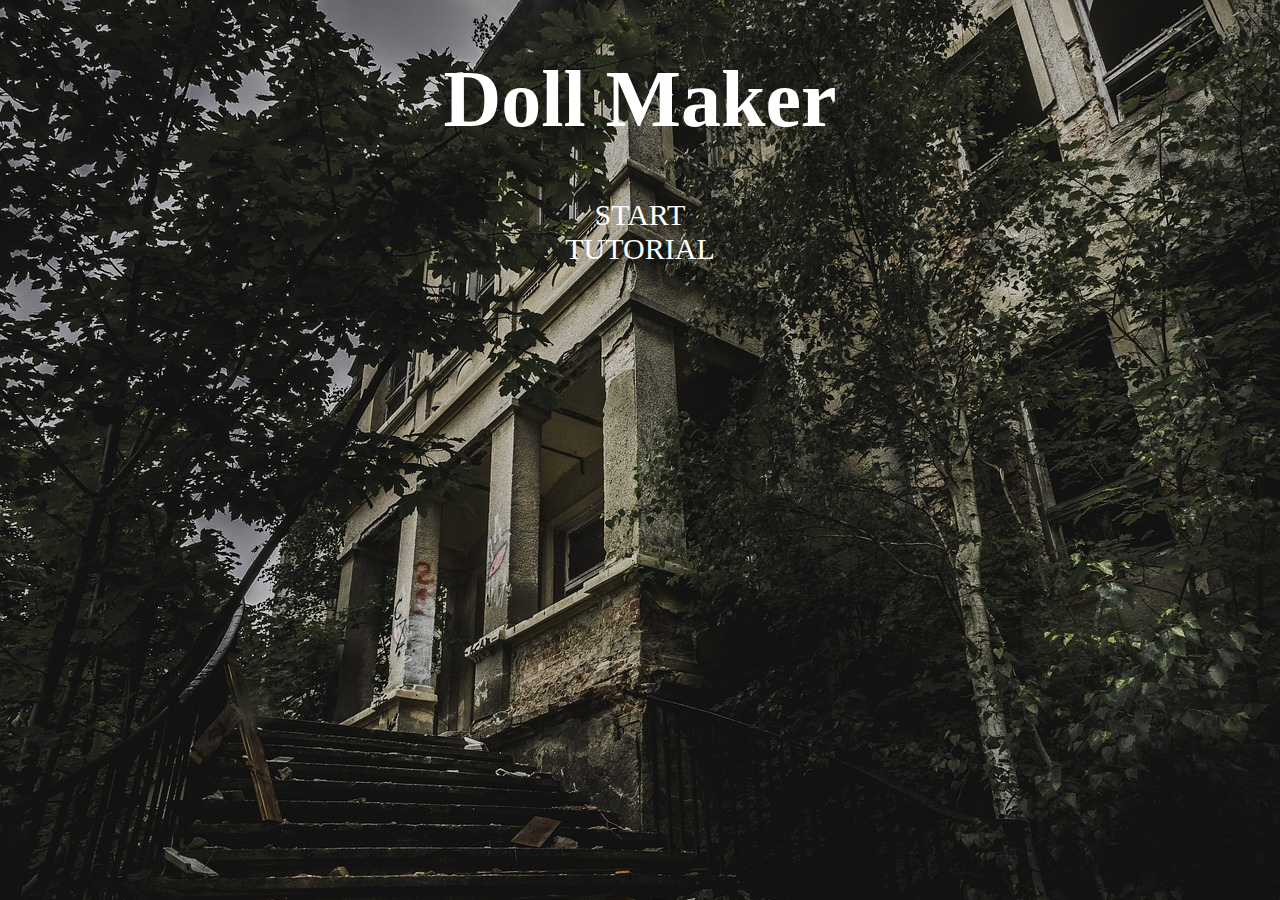
<file: Doll_MakerJS/index.html>
<!DOCTYPE html>
<html lang="ja">
<head>
    <meta charset="UTF-8">
    <meta http-equiv="X-UA-Compatible" content="IE=edge">
    <meta name="viewport" content="width=device-width, initial-scale=1.0">
    <meta name="robots" content="noindex">
    <meta name="description" content="">
    <script src="https://code.jquery.com/jquery-3.3.1.min.js" integrity="sha256-FgpCb/KJQlLNfOu91ta32o/NMZxltwRo8QtmkMRdAu8=" crossorigin="anonymous"></script>
    <link rel="stylesheet" href="css/style.css">
    <script src="js/script.js"></script>
    <title>DollMaker</title>
</head>
<body>
    <div class="hero">
        <div class="g_title">
            <h1>Doll Maker</h1>
        </div>
        <div class="g_text">
            <a href="prologue.html">START</a><br>
            <a href="tutorial.html">TUTORIAL</a>
        </div>
    </div>
</body>
</html>
</file>
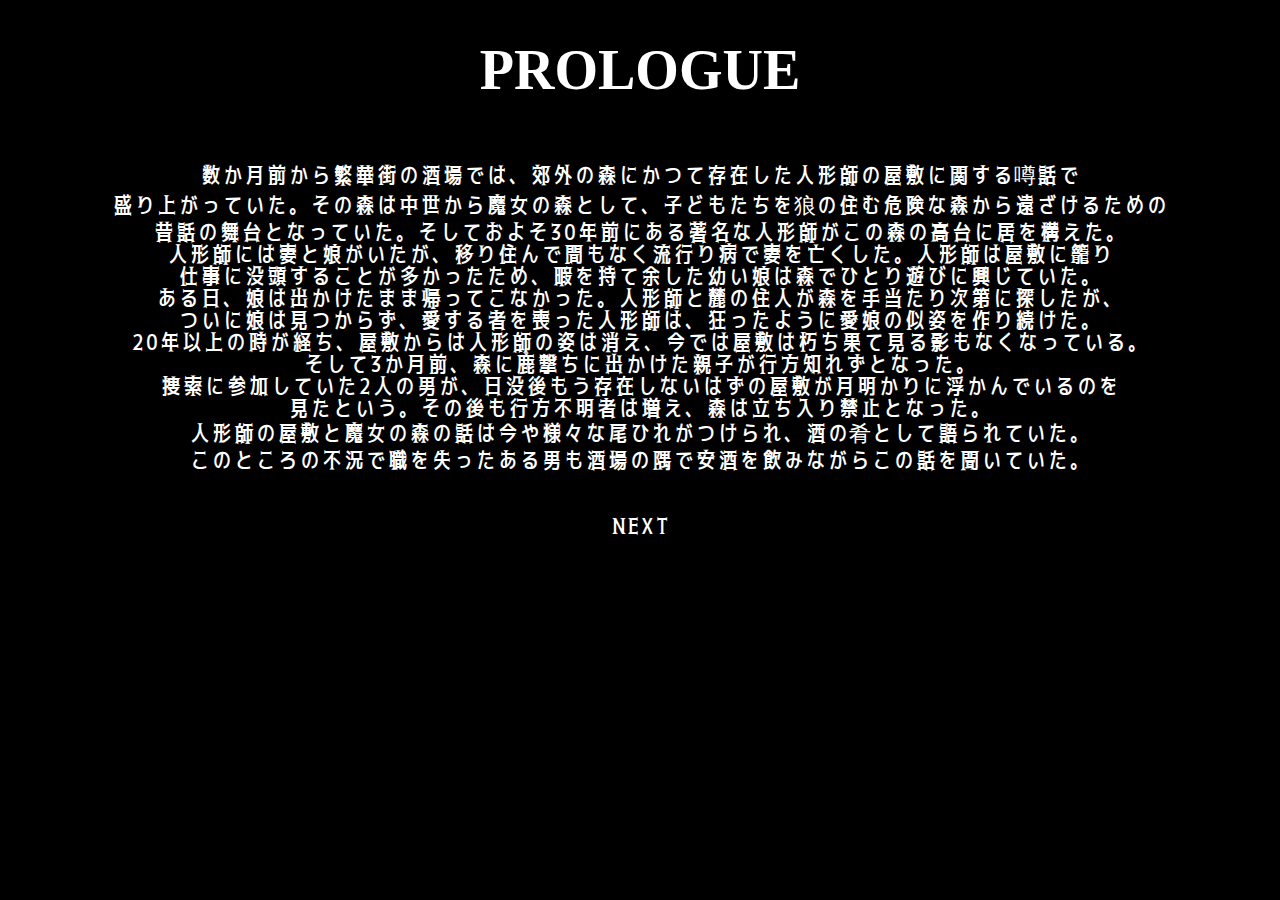
<file: Doll_MakerJS/prologue.html>
<!DOCTYPE html>
<html lang="ja">
<head>
    <meta charset="UTF-8">
    <meta http-equiv="X-UA-Compatible" content="IE=edge">
    <meta name="viewport" content="width=device-width, initial-scale=1.0">
    <meta name="robots" content="noindex">
    <meta name="description" content="">
    <script src="https://code.jquery.com/jquery-3.3.1.min.js" integrity="sha256-FgpCb/KJQlLNfOu91ta32o/NMZxltwRo8QtmkMRdAu8=" crossorigin="anonymous"></script>
    <link rel="stylesheet" href="css/style.css">
    <script src="js/script.js"></script>
    <title>DollMaker</title>
</head>
<body>
    <div class="prologue">
        <div class="p_title">
            <h1>PROLOGUE</h1>
        </div>
    <div class="p_text">
        <p>数か月前から繁華街の酒場では、郊外の森にかつて存在した人形師の屋敷に関する噂話で<br>盛り上がっていた。その森は中世から魔女の森として、子どもたちを狼の住む危険な森から遠ざけるための<br>昔話の舞台となっていた。そしておよそ30年前にある著名な人形師がこの森の高台に居を構えた。<br>人形師には妻と娘がいたが、移り住んで間もなく流行り病で妻を亡くした。人形師は屋敷に籠り<br>仕事に没頭することが多かったため、暇を持て余した幼い娘は森でひとり遊びに興じていた。<br>ある日、娘は出かけたまま帰ってこなかった。人形師と麓の住人が森を手当たり次第に探したが、<br>ついに娘は見つからず、愛する者を喪った人形師は、狂ったように愛娘の似姿を作り続けた。<br>20年以上の時が経ち、屋敷からは人形師の姿は消え、今では屋敷は朽ち果て見る影もなくなっている。<br>そして3か月前、森に鹿撃ちに出かけた親子が行方知れずとなった。<br>捜索に参加していた2人の男が、日没後もう存在しないはずの屋敷が月明かりに浮かんでいるのを<br>見たという。その後も行方不明者は増え、森は立ち入り禁止となった。<br>人形師の屋敷と魔女の森の話は今や様々な尾ひれがつけられ、酒の肴として語られていた。<br>このところの不況で職を失ったある男も酒場の隅で安酒を飲みながらこの話を聞いていた。   
        </p><br>
        <a href="main.html">NEXT</a>
    </div>
    
</body>
</html>
</file>
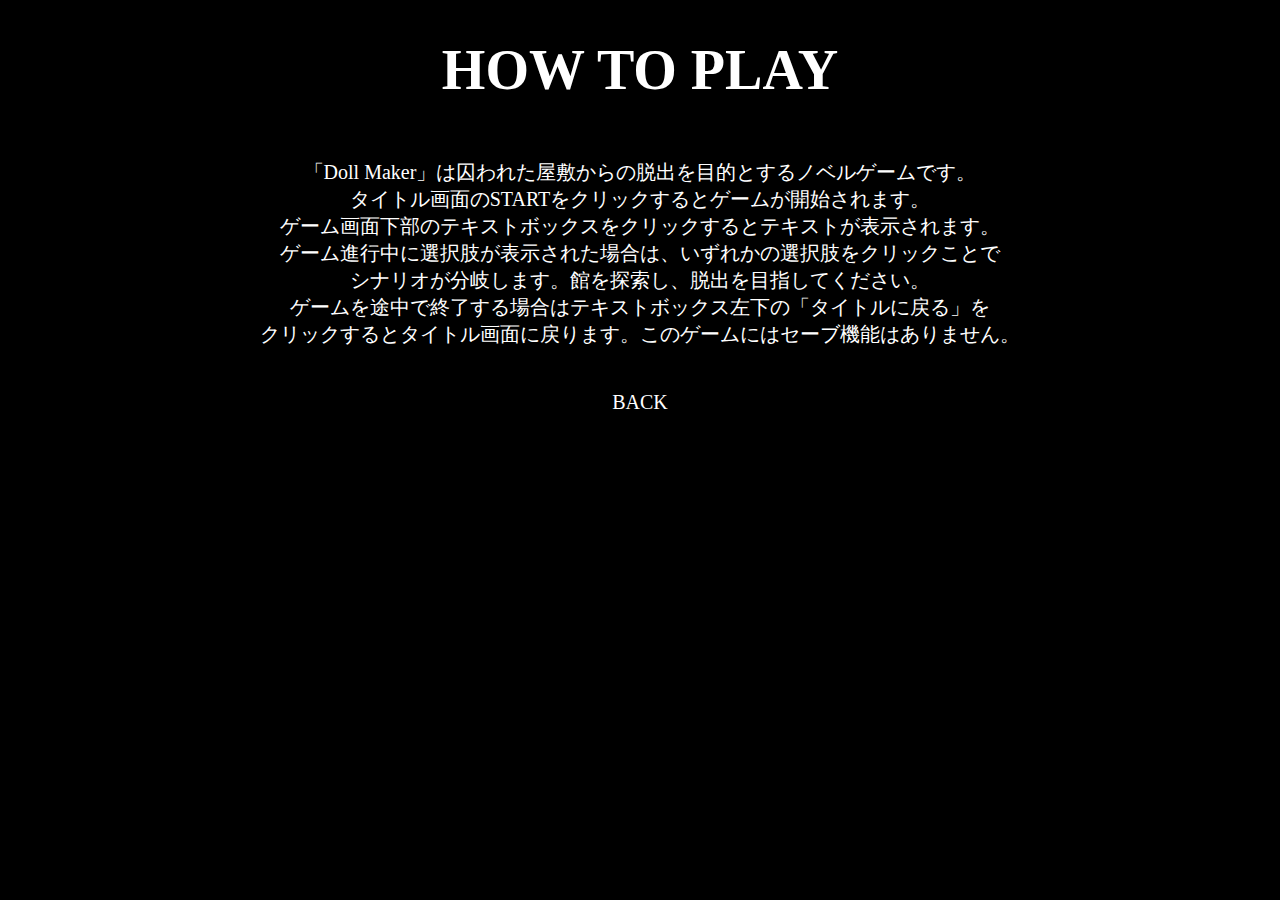
<file: Doll_MakerJS/tutorial.html>
<!DOCTYPE html>
<html lang="ja">
<head>
    <meta charset="UTF-8">
    <meta http-equiv="X-UA-Compatible" content="IE=edge">
    <meta name="viewport" content="width=device-width, initial-scale=1.0">
    <meta name="robots" content="noindex">
    <meta name="description" content="">
    <script src="https://code.jquery.com/jquery-3.3.1.min.js" integrity="sha256-FgpCb/KJQlLNfOu91ta32o/NMZxltwRo8QtmkMRdAu8=" crossorigin="anonymous"></script>
    <link rel="stylesheet" href="css/style.css">
    <script src="js/script.js"></script>
    <title>DollMaker</title>
</head>
<body>
    <div class="tutirial">
        <div class="t_title">
            <h1>HOW TO PLAY</h1>
        </div>
    <div class="t_text">
        <p>「Doll Maker」は囚われた屋敷からの脱出を目的とするノベルゲームです。<br>タイトル画面のSTARTをクリックするとゲームが開始されます。<br>ゲーム画面下部のテキストボックスをクリックするとテキストが表示されます。<br>ゲーム進行中に選択肢が表示された場合は、いずれかの選択肢をクリックことで<br>シナリオが分岐します。館を探索し、脱出を目指してください。<br>ゲームを途中で終了する場合はテキストボックス左下の「タイトルに戻る」を<br>クリックするとタイトル画面に戻ります。このゲームにはセーブ機能はありません。</p><br>
        <a href="index.html">BACK</a>
    </div>
    
</body>
</html>
</file>
<file: Doll_MakerJS/css/style.css>
@charset "UTF-8";
@font-face {
    font-family: 'kurobara_gothic';
    src: url(kurobara-gothic-medium2.ttf);
  }
html{
    overflow: auto;
}
body{
    /*横向きのスクロールバーを非表示にする*/
    overflow-x: hidden;
    margin: 0;
    padding: 0;
    font-family: serif;
    color: #fff;
    background-color: #000;
}
a {
    text-decoration: none;
    color: inherit;
}
a:hover {
    color:#c00;
}
/* top */
.g_title {
    display: flex;
    justify-content: center;
    align-items: center;
    color: #fff;
    text-align: center;
    font-size: 40px;
}
.g_text {
    text-align: center;
    font-size: 30px;
}
.hero {
    justify-content: center;
    align-items: center;
    background-image: linear-gradient(rgba(0,0,0,0.2),rgba(0,0,0,0.2)),url(../img/lost_place.jpg);
    height: 100vh;
    width: 100%;
}
/* tutorial */
.t_title {
    display: flex;
    justify-content: center;
    align-items: center;
    color: #fff;
    text-align: center;
    font-size: 28px;
}
.t_text {
    text-align: center;
    font-size: 20px;
}
/* prologue */
.p_title {
    display: flex;
    justify-content: center;
    align-items: center;
    color: #fff;
    text-align: center;
    font-size: 28px;
}
.p_text {
    text-align: center;
    font-size: 22px;
    font-family: 'kurobara_gothic';
}
/* main */
#screen{
    position: relative;
    width: 900px;
    height: 675px;
    margin: 20px auto;
    background-color: #000;
    /*画面内に配置した物のはみ出した部分が非表示になる*/
    overflow: hidden;
}
#bgimg{
    position: absolute;
    width: 100%;
    height: 100%;
    z-index: 1;
    /*アスペクト比を維持*/
    object-fit: cover;
}
.itembox{
    position: absolute;
    width: 580px;
    height: 420px;
    top: 30px;
    left: 160px;
    text-align: center;
    z-index: 2;
}
.charaposition{
    position: absolute;
    width: 300px;
    height: 675px;
    top: 20px;
    text-align: center;
    /* はみ出した部分は非表示にする */
    overflow: hidden;
    /* HTML要素の重なり順は下から二番目 */
    z-index: 2;
}
#charaposition1{/*一人、三人表示*/
    left: 300px;
}
#charaposition2{/*二人表示*/
    left: 140px;
}
#charaposition3{/*二人表示*/
    left: 460px;
}
#charaposition4{/*三人表示*/
    left: 0;
}
#charaposition5{/*三人表示*/
    left: 600px;
}
#messbox{
    /* テキストボックス */
    /* 画面の上から460px、縦中央に配置 */
    position: absolute;
    opacity: 0.6;
    /* 枠の大きさは横850px、縦160px */
    width: 850px;
    height: 160px;
    top: 460px;
    left: 0px;
    right: 0px;
    margin: auto;
    background-color: #003;
    /* 黒枠を描画する */
    border: double 10px #900;
    /* テキストボックスを下から3番目に配置 */
    z-index: 3;
}
#textbox{
    width: 800px;
    height: 140px;
    /* 余白を縦方向に-10px、横方向は自動調節（中央配置） */
    margin: -10px auto;
}
#text{
    color: #fff;
    font-size: 1.3rem;
    font-family: serif;
}
/* 選択肢 */
.selectBox{
    position: absolute;
    top: 0px;
    width: 100%;
    height: 100%;
    background-color: rgba(0, 0, 0, 0.5);
    /* はじめ、非表示にしておく */
    display: none;
}
.select{
    position: absolute;
    width: 300px;
    height: 60px;
    left: 0;
    right: 0;
    margin: 0 auto;
    background-color: #000;
    border: solid 5px #900;
    border-radius: 20px 50px;
    box-shadow: inset -2px -2px 4px 4px rgba(0,0,0,.5),2px 2px 4px 4px rgba(0,0,0,.5);
}
/* 選択肢の表示位置 */
#select1{
    /*top: 50px;*/
    top: 100px;
}
#select2{
    top: 200px;
}
#select3{
    top: 350px;
}
/* 選択ボックス */
.selectText{
    margin: 15px auto;
    text-align: center;
    color: #fff;
    font-size: 1.3rem;
}
.show{
    display: block;
    z-index: 10;
}
.none{
    display: none;
}
/* フェードイン */
@keyframes fadein{
    /* 0％（アニメーションの開始）から
    100％（アニメーションの終わり）までを指定する。
    不透明度０（＝透明）から不透明度１（＝通常の画像）に
    するまでを指定 */
    0%{
        opacity: 0;
    }100%{
        opacity: 1;
    }
}
.fadein{
    /* 使用するkeyframes */
    animation-name: fadein;
    /* アニメーションの最後の値を保持
    （画像が表示されっぱなしになる） */
    animation-fill-mode: forwards;
    /* アニメーション1回あたりの再生時間（0.5秒） */
    animation-duration: .5s;
    /* アニメーションの再生方法
    （均一な速度で再生）*/
    animation-timing-function: ease;
}
/* フェードアウト */
@keyframes fadeout{
    0%{
        opacity: 1;
    }100%{
        opacity: 0;
    }
}
.fadeout{
    animation-name: fadeout;
    animation-fill-mode: forwards;
    animation-duration: .5s;
    animation-timing-function: ease;
}
/* フェードアウト～フェードイン
表示されている画像を暗転させながら切り替える
場面を切り替え時 */
@keyframes fadeoutin{
    0%{
        opacity: 1;
    /* 中間地点で一度画像が透明になる */
    }50%{
        opacity: 0;
    /* 終わりに近づくにつれて不透明度が戻る */
    }100%{
        opacity: 1;
    }
}
.fadeoutin{
    animation-name: fadeoutin;
    animation-fill-mode: forwards;
    animation-duration: 3s;
    animation-timing-function: ease;
}
</file>
